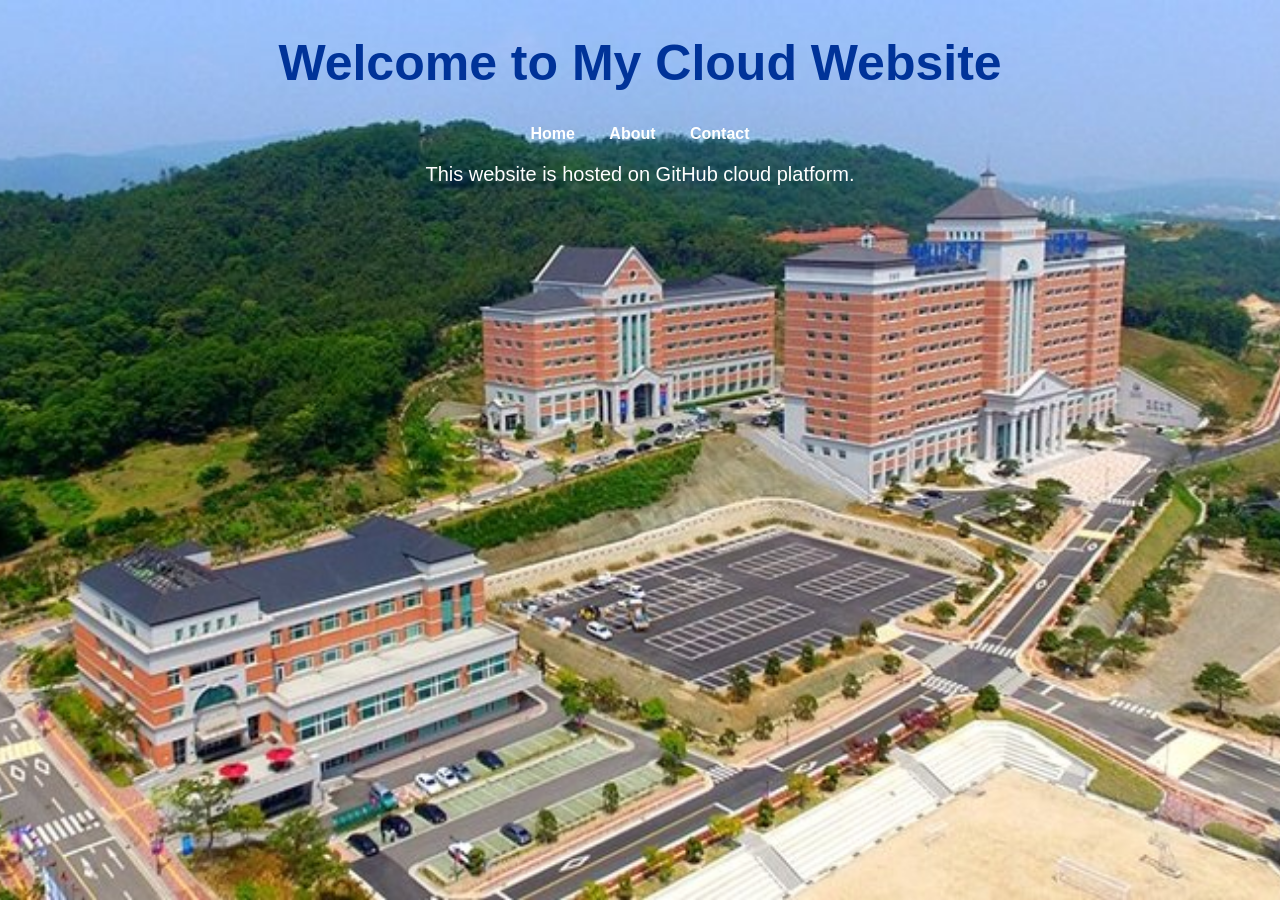
<file: index.html>
<!DOCTYPE html>
<html>
<head>
<title>My Cloud Website</title>
<link rel="stylesheet" href="style.css">
</head>

<body>

<h1>Welcome to My Cloud Website</h1>

<nav>
<a href="index.html">Home</a>
<a href="about.html">About</a>
<a href="contact.html">Contact</a>
</nav>

<p>This website is hosted on GitHub cloud platform.</p>

</body>
</html>
</file>
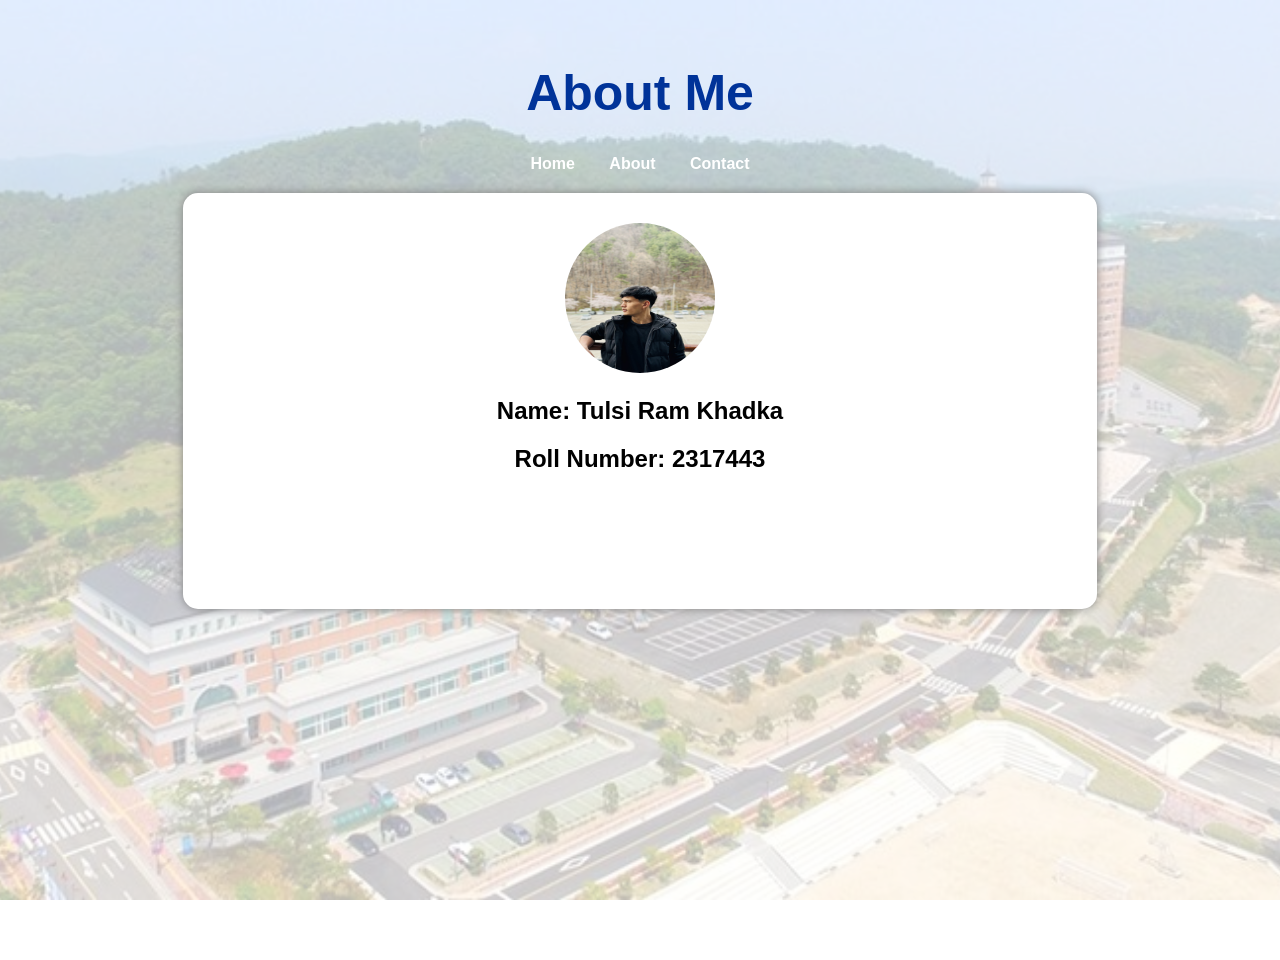
<file: about.html>
<!DOCTYPE html>
<html>
<head>
    <title>About Me</title>
    <link rel="stylesheet" href="style.css">
</head>

<body>

<div class="overlay">

<h1>About Me</h1>

<nav>
    <a href="index.html">Home</a>
    <a href="about.html">About</a>
    <a href="contact.html">Contact</a>
</nav>

<div class="card">

<img src="profile.png" class="profile">

<h2>Name: Tulsi Ram Khadka</h2>
<h2>Roll Number: 2317443</h2>

<p>This is my cloud computing practical lab website.</p>

<p>I created this website using HTML, CSS, GitHub, and GitHub Pages.</p>

</div>

</div>

</body>
</html>
</file>
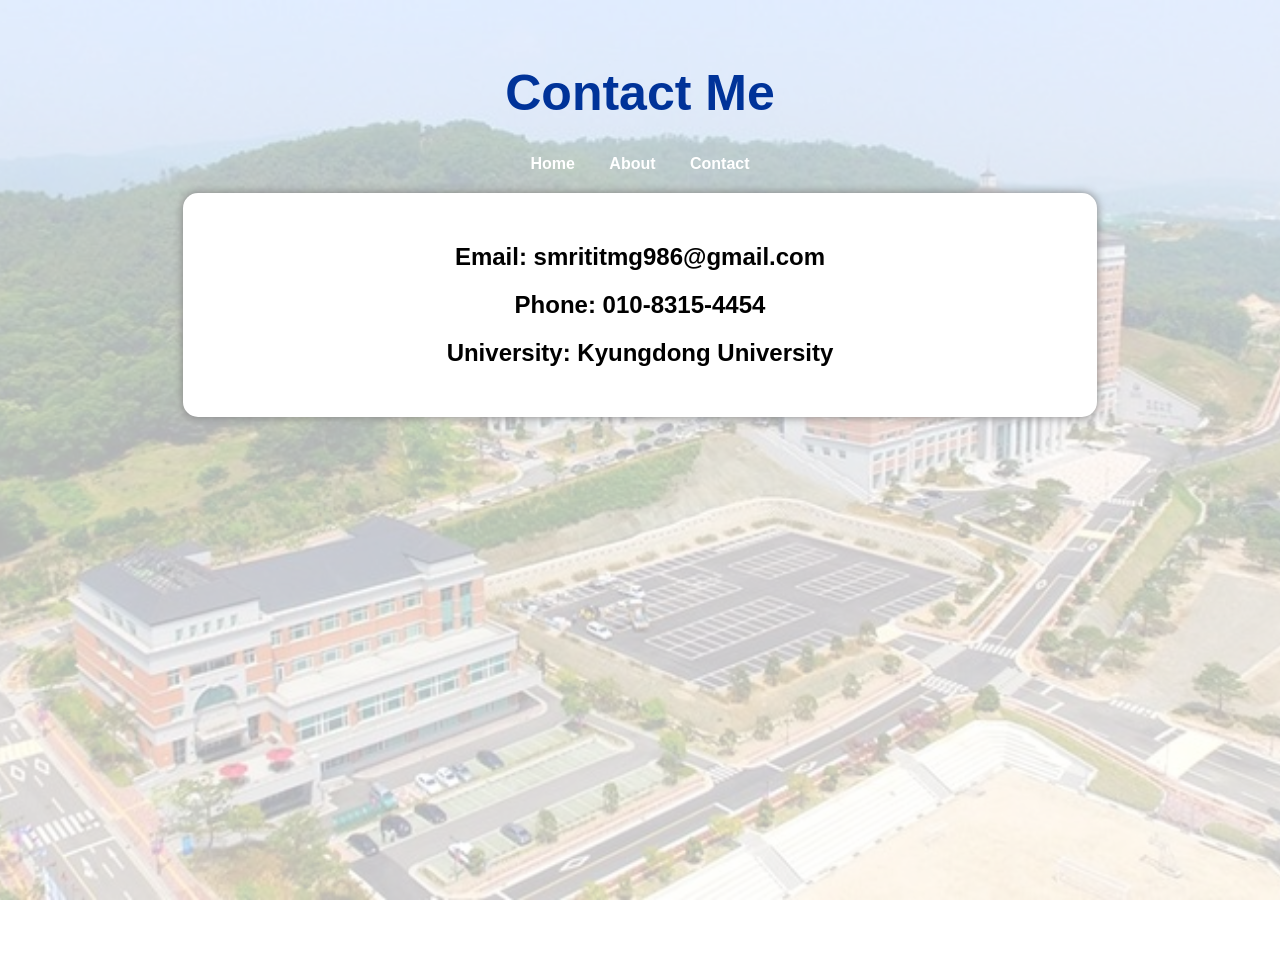
<file: Contact.html>
<!DOCTYPE html>
<html>
<head>
    <title>Contact Me</title>
    <link rel="stylesheet" href="style.css">
</head>

<body>

<div class="overlay">

<h1>Contact Me</h1>

<nav>
    <a href="index.html">Home</a>
    <a href="about.html">About</a>
    <a href="contact.html">Contact</a>
</nav>

<div class="card">

<h2>Email: smrititmg986@gmail.com</h2>

<h2>Phone: 010-8315-4454</h2>

<h2>University: Kyungdong University</h2>

</div>

</div>

</body>
</html>
</file>
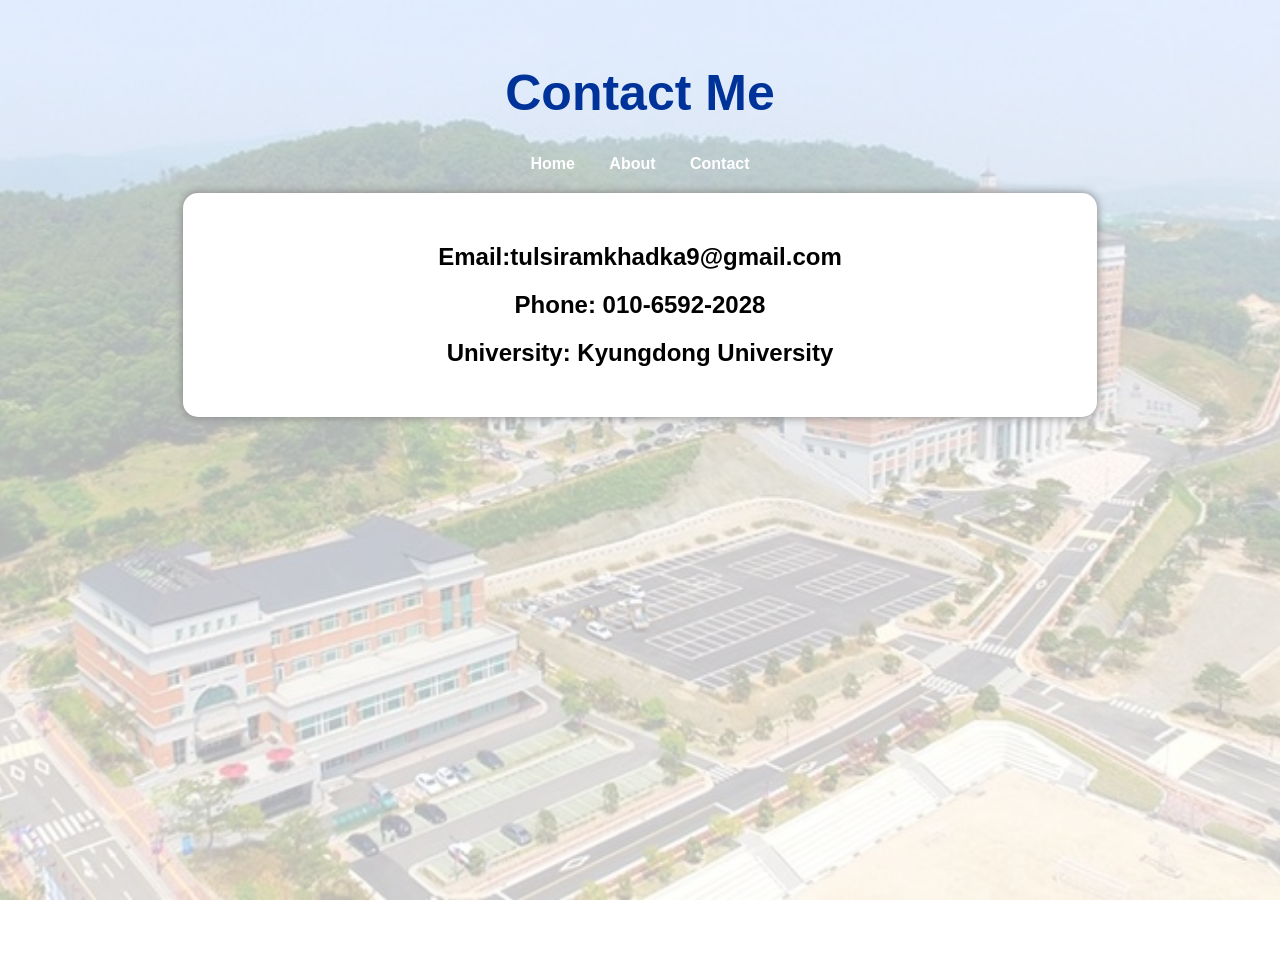
<file: contact.html>
<!DOCTYPE html>
<html>
<head>
    <title>Contact Me</title>
    <link rel="stylesheet" href="style.css">
</head>

<body>

<div class="overlay">

<h1>Contact Me</h1>

<nav>
    <a href="index.html">Home</a>
    <a href="about.html">About</a>
    <a href="contact.html">Contact</a>
</nav>

<div class="card">

<h2>Email:tulsiramkhadka9@gmail.com</h2>

<h2>Phone: 010-6592-2028</h2>

<h2>University: Kyungdong University</h2>

</div>

</div>

</body>
</html>
</file>
<file: style.css>
body{
    margin:0;
    padding:0;
    font-family: Arial, sans-serif;
    text-align:center;

    background-image:url("background.jpg");
    background-size:cover;
    background-position:center;
    background-attachment:fixed;
}

.overlay{
    background-color: rgba(255,255,255,0.7);
    min-height:100vh;
    padding:30px;
}

h1{
    color:#003399;
    font-size:50px;
}

nav{
    margin:20px;
}

nav a{
    text-decoration:none;
    color:white;
    font-weight:bold;
    margin:15px;
}

.card{
    background:white;
    width:70%;
    margin:auto;
    padding:30px;
    border-radius:15px;
    box-shadow:0px 0px 10px gray;
}

.profile{
    width:150px;
    height:150px;
    border-radius:50%;
}

.logo{
    width:120px;
}

p{
    font-size:20px;
    color: white;
}
</file>
